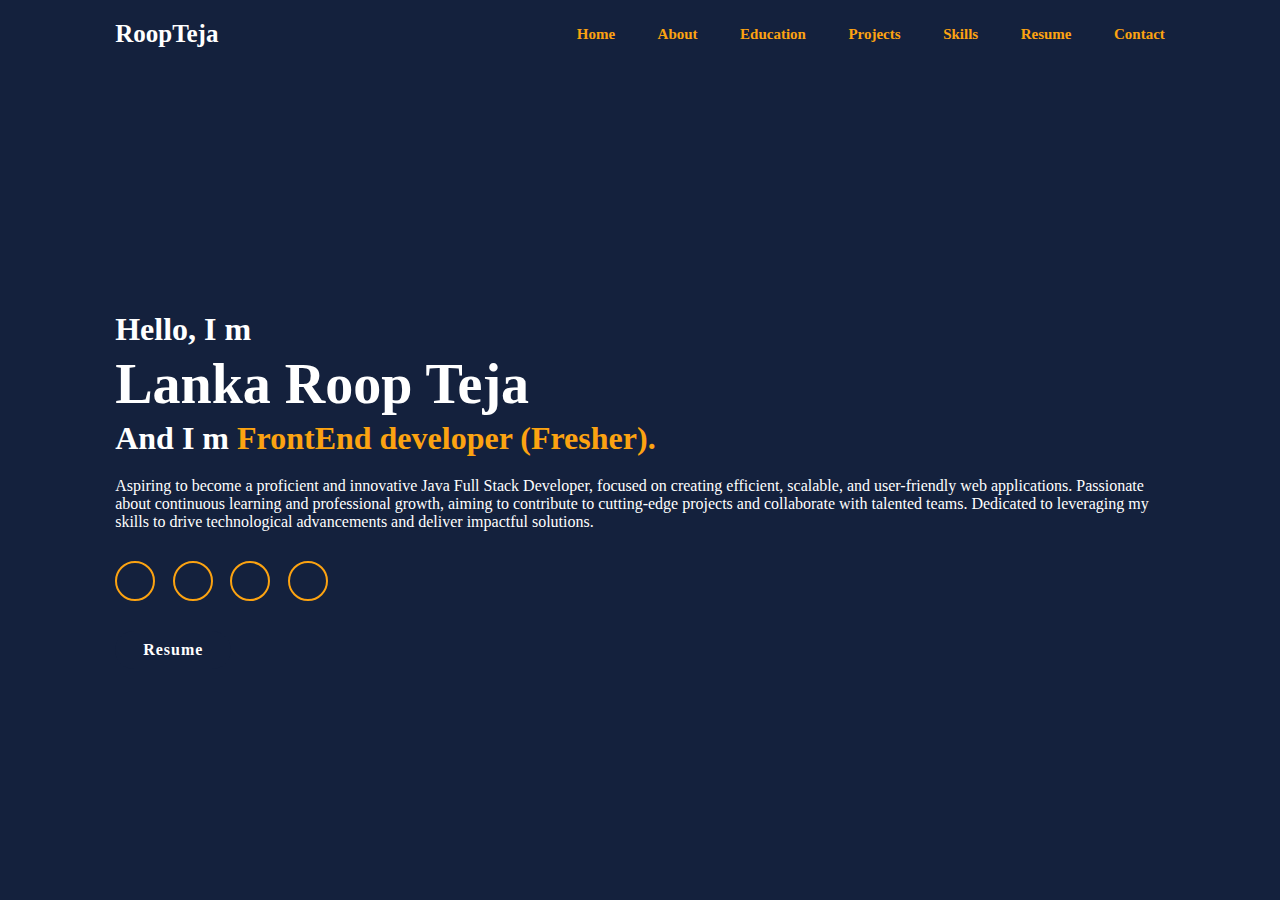
<file: index.html>
<!DOCTYPE html>
<html lang="en">
<head>
    <meta charset="UTF-8">
    <meta name="viewport" content="width=device-width, initial-scale=1.0">
    <title>Personal Portfolio</title>

    <!--Main css-->
    <link rel="stylesheet" href="style.css">

    <!--Font awesome link-->
    <link rel="stylesheet" href="https://cdnjs.cloudflare.com/ajax/libs/font-awesome/6.6.0/css/all.min.css" integrity="sha512-Kc323vGBEqzTmouAECnVceyQqyqdsSiqLQISBL29aUW4U/M7pSPA/gEUZQqv1cwx4OnYxTxve5UMg5GT6L4JJg==" crossorigin="anonymous" referrerpolicy="no-referrer" />
</head>
<body>
    <!-- header starting -->
    <header class="header">
        <a href="index.html" class="logo">RoopTeja</a>

        <i class="fa-solid fa-bars" id="menu-logo"></i>

        <!--navbar-->
        <nav class="navbar">
            <a href="index.html" class="active">Home</a>
            <a href="#about.html">About</a>
            <a href="#">Education</a>
            <a href="#">Projects</a>
            <a href="#">Skills</a>
            <a href="#">Resume</a>
            <a href="#">Contact</a>
        </nav>
    </header><!--heading end-->


    <!--Home Section-->
    <section class="home" id="home">
        <div class="home-content">
        <h3>Hello, I m</h3>
        <h1>Lanka Roop Teja</h1>
        <h3>And I m <span>FrontEnd developer (Fresher).</span></h3>
        <p>Aspiring to become a proficient and innovative Java Full Stack Developer, focused on creating efficient, scalable, and user-friendly web applications. Passionate about continuous learning and professional growth, aiming to contribute to cutting-edge projects and collaborate with talented teams. Dedicated to leveraging my skills to drive technological advancements and deliver impactful solutions.</p>

        <div class="social-media">
            <a href="#"><i class="fa-brands fa-linkedin"></i></a>
            <a href="#"><i class="fa-brands fa-github"></i></a>
            <a href="#"><i class="fa-brands fa-instagram"></i></a>
            <a href="#"><i class="fa-brands fa-facebook"></i></a>
        </div>
            <a href="/Roopteja_resume1.pdf" target="_main" class="btn">Resume</a>
        </div>
    </section><!--Home section ends-->
</body>
</html>
</file>
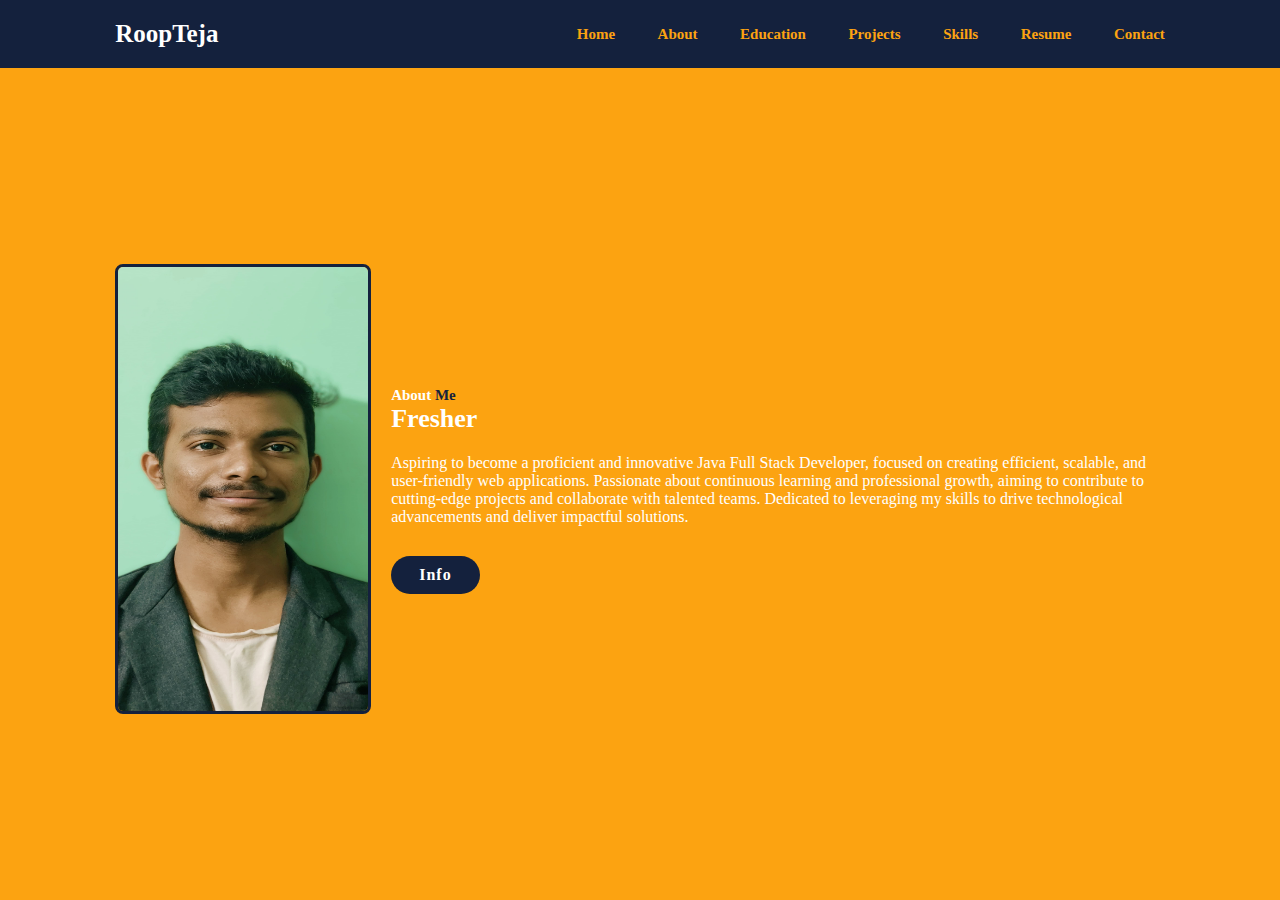
<file: about.html>
<!DOCTYPE html>
<html lang="en">
<head>
    <meta charset="UTF-8">
    <meta name="viewport" content="width=device-width, initial-scale=1.0">
    <title>Personal Portfolio</title>

    <!--Main css-->
    <link rel="stylesheet" href="style.css">

    <!--Font awesome link-->
    <link rel="stylesheet" href="https://cdnjs.cloudflare.com/ajax/libs/font-awesome/6.6.0/css/all.min.css" integrity="sha512-Kc323vGBEqzTmouAECnVceyQqyqdsSiqLQISBL29aUW4U/M7pSPA/gEUZQqv1cwx4OnYxTxve5UMg5GT6L4JJg==" crossorigin="anonymous" referrerpolicy="no-referrer" />
</head>
<body>
    
     <!-- header starting -->
    <header class="header">
        <a href="index.html" class="logo">RoopTeja</a>

        <i class="fa-solid fa-bars" id="menu-logo"></i>

        <!--navbar-->
        <nav class="navbar">
            <a href="index.html" class="active">Home</a>
            <a href="#about.html">About</a>
            <a href="#">Education</a>
            <a href="#">Projects</a>
            <a href="#">Skills</a>
            <a href="#">Resume</a>
            <a href="#">Contact</a>
        </nav>
    </header><!--heading end-->

    <!-- About section -->
     <section class="about" id="about">
        <div class="about-img">
            <img src="/WhatsApp Image 2024-08-01 at 7.07.20 PM.jpeg" alt="about-img">
        </div>

        <div class="about-content">
            <h2 class="heading">About <span>Me</span></h2>
            <h3>Fresher</h3>
            <p>Aspiring to become a proficient and innovative Java Full Stack Developer, focused on creating efficient, scalable, and user-friendly web applications. Passionate about continuous learning and professional growth, aiming to contribute to cutting-edge projects and collaborate with talented teams. Dedicated to leveraging my skills to drive technological advancements and deliver impactful solutions.</p>
            <a href="#" class="btn">Info</a>
        </div>
     </section>


</body>
</html>
</file>
<file: style.css>
/* font style */
@import url('https://fonts.googleapis.com/css2?family=Noto+Serif:ital,wght@0,100..900;1,100..900&display=swap');

/* css code */
*{
    margin: 0;
    padding: 0;
    text-decoration: none;
    list-style: none;
    box-sizing: border-box;
    font-style: "Noto Serif",sans-serif;
    scroll-behavior: smooth;
}

:root{
    --bg-color: #14213D;
    --snd-bf-color: #14213D;
    --text-color: #fff;
    --main-color: #FCA311;
}

html{
    font-size: 62.5%;
    overflow-x: hidden;
}

body{
    background: var(--bg-color);
    color: var(--text-color);
}

/* heading section */
section{
    min-height: 100vh;
    padding: 10rem 9% 2rem;
}

.header{
    position: fixed;
    top: 0;
    left: 0;
    width: 100%;
    padding: 2rem 9%;
    background: var(--bg-color);
    display: flex;
    justify-content: space-between;
    align-items: center;
    z-index: 100 ;
}

.logo{
    font-size: 2.5rem;
    color: var(--text-color);
    font-weight: 700;
    cursor: default;
}

.logo:hover{
    color: #FCA311;
    text-shadow: 0 0 1rem #FCA311;
}

.navbar a{
    font-size: 1.5rem;
    color: var(--main-color);
    margin-left: 4rem;
    font-weight: 700;
}

.navbar a:hover/*,
.navbar a.active*/{
    color: var(--text-color);
}

#menu-logo{
    font-size: 3.6rem;
    color: var(--main-color);
    display: none;
}

.home{
    display: flex;
    justify-content: center;
    align-items: center;
}

.home-content h3{
    font-size: 3.2rem;
    font-weight: 700;
}

.home-content h3:nth-of-type(2){
    margin-bottom: 2rem;
}

span{
    color: var(--main-color);
}


.home-content h1{
    font-size: 5.6rem;
    font-weight: 700;
    line-height: 1.3;
}

.home-content p{
    font-size: 1.6rem;
}

.social-media a{
    display: inline-flex;
    justify-content: center;
    align-items: center;
    width: 4rem;
    height: 4rem;
    background: transparent;
    border: .2rem solid var(--main-color);
    border-radius: 50%;
    font-size: 2rem;
    color: var(--main-color);
    margin: 3rem 1.5rem 3rem 0;
    transition: .5s ease;
}

.social-media a:hover{
    background: var(--main-color);
    color: var(--snd-bf-color);
    box-shadow: 0 0 1rem var(--main-color);
}

.btn{
    display: inline-block;
    padding: 1rem 2.8rem;
    background: var(--main-color);
    border-radius: 4rem;
    font-size: 1.6rem;
    color: var(--bg-color);
    letter-spacing: .1rem;
    font-weight: 600;
    transition: 0.5s ease;
}

.btn:hover{
    box-shadow: 0 0 1rem var(--main-color);
}


/* about section */
.about{
    display: flex;
    justify-content: center;
    align-items: center;
    gap: 2rem;
    background: var(--main-color);
}

.about span{
    color: #14213D;
}

.about-img img{
    width: 20vw;
    height: 50vh;
    border-radius: 8px;
    border: 3.5px solid #14213D;
    transition: 0.5s ease;
}

.about-img img:hover{
    box-shadow: 0 0 1rem #14213D;
}

.heading{
    text-align: center;
    font: 4.5rem;
}

.about-content h2{
    text-align: left;
    line-height: 1.2;
    transition: 0.5s ease;
}

.about-content h2:hover{
    color: #14213D;
    text-shadow: 0 0 1rem #14213D;
}

.about-content h3{
    font-size: 2.6rem;
    transition: 0.5s ease;
}

.about-content h3:hover {
    color: #14213D;
    text-shadow: 0 0 1rem #14213D;
}

.about-content p{
    font-size: 1.6rem;
    margin: 2rem 0 3rem;
    transition: 0.5s ease;
}

.about-content p:hover {
    color: #14213D;
    text-shadow: 0 0 1rem #14213D;
}

.btn {
    display: inline-block;
    padding: 1rem 2.8rem;
    background: #14213D;
    border-radius: 4rem;
    font-size: 1.6rem;
    color: #fff;
    letter-spacing: .1rem;
    font-weight: 600;
    transition: 0.5s ease;
}

.btn:hover {
    box-shadow: 0 0 1rem #14213D;
}
</file>
